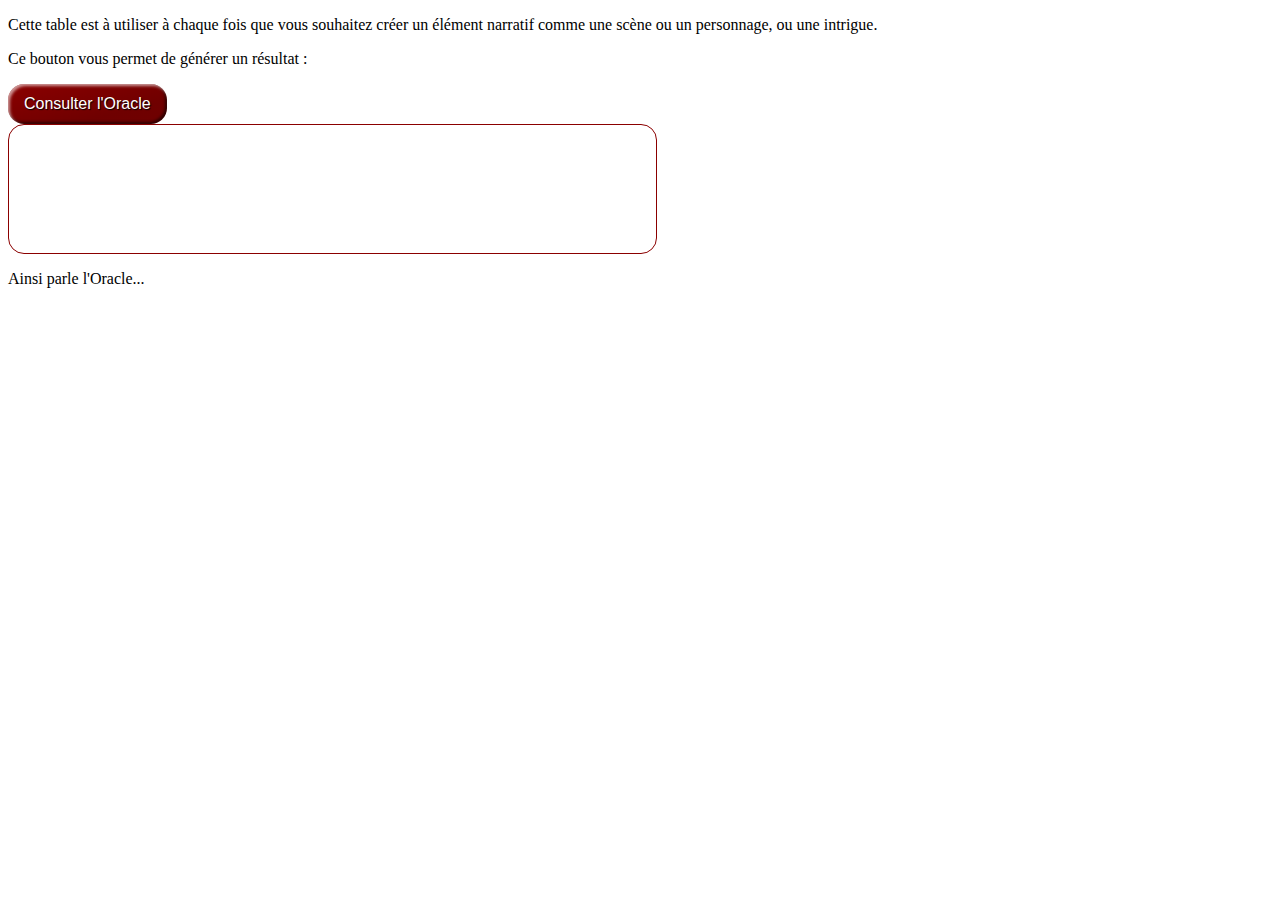
<file: Oracle.html>
<!DOCTYPE html>
<html lang="fr">
<head>
    <meta charset="UTF-8">
    <meta name="viewport" content="width=device-width, initial-scale=1.0">
    <title>Oracle</title>
    <link rel="stylesheet" href="styles/style.css">
    <script defer src="oracle.js"></script>
</head>
<body>
   <main>
       <article>
           <p>Cette table est à utiliser à chaque fois que vous souhaitez créer un élément narratif comme une scène ou un personnage, ou une intrigue.</p>
           <p>Ce bouton vous permet de générer un résultat :</p>
           <button id="oracle">Consulter l'Oracle</button>
           <div class="tarotContainer">
                <div class="result itemFrame">
                    <div id="numCard"></div>
                    <div id="arcaneType"></div>
                    <div id="cardTitle"></div>
                    <div id="upside"></div>
                    <div id="reverse"></div>
                </div>
                <div id="cardImage" class="itemFrame"></div>            
           </div>

           <p>Ainsi parle l'Oracle...</p>
       </article>
   </main> 
</body>
</html>
</file>
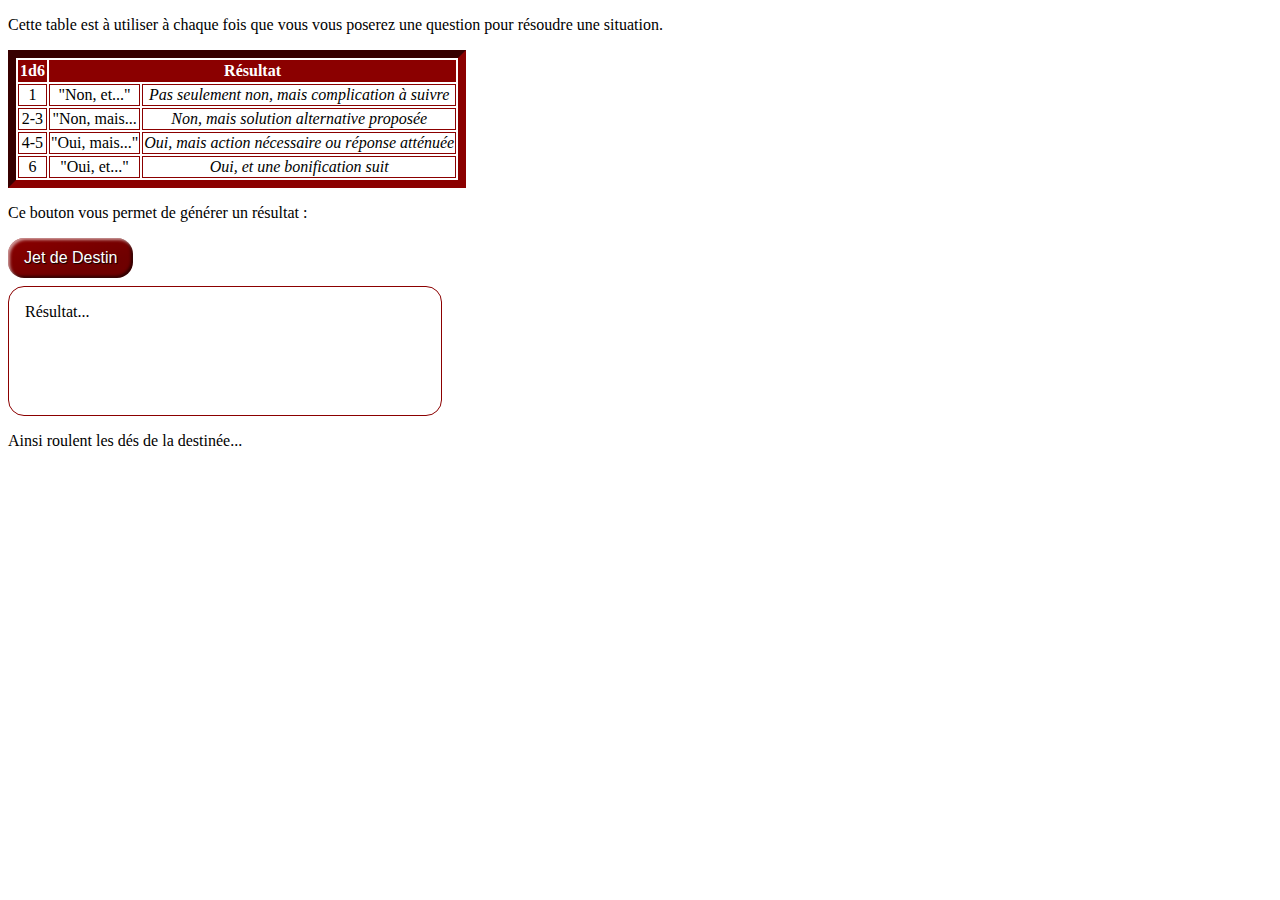
<file: TableDestin.html>
<!DOCTYPE html>
<html lang="fr">
<head>
    <meta charset="UTF-8">
    <meta name="viewport" content="width=device-width, initial-scale=1.0">
    <title>Table du Destin</title>
    <link rel="stylesheet" href="styles/style.css">
    <script defer src="app.js"></script>
</head>
<body>
   <main>
       <article>
           <p>Cette table est à utiliser à chaque fois que vous vous poserez une question pour résoudre une situation.</p>
           <table>
               <tbody>
                    <tr class="tableTitle">
                        <td colspan="1">1d6</td>
                        <td colspan="2">Résultat</td>
                    </tr>
                    <tr>
                       <td>1</td>
                       <td>"Non, et..."</td>
                       <td class="annotation">Pas seulement non, mais complication à suivre</td>
                    </tr>
                    <tr>
                       <td>2-3</td>
                       <td>"Non, mais...</td>
                       <td class="annotation">Non, mais solution alternative proposée</td>
                    </tr>
                   <tr>
                       <td>4-5</td>
                       <td>"Oui, mais..."</td>
                       <td class="annotation">Oui, mais action nécessaire ou réponse atténuée</td>
                   </tr>
                   <tr>
                       <td>6</td>
                       <td>"Oui, et..."</td>
                       <td class="annotation">Oui, et une bonification suit</td>
                   </tr>
               </tbody>
           </table>
       </article>
       <article>
           <p>Ce bouton vous permet de générer un résultat :</p>
           <button id="destiny">Jet de Destin</button>
           <div id="diceResult" class="result">Résultat...</div>
           <p>Ainsi roulent les dés de la destinée...</p>
       </article>
   </main> 
</body>
</html>
</file>
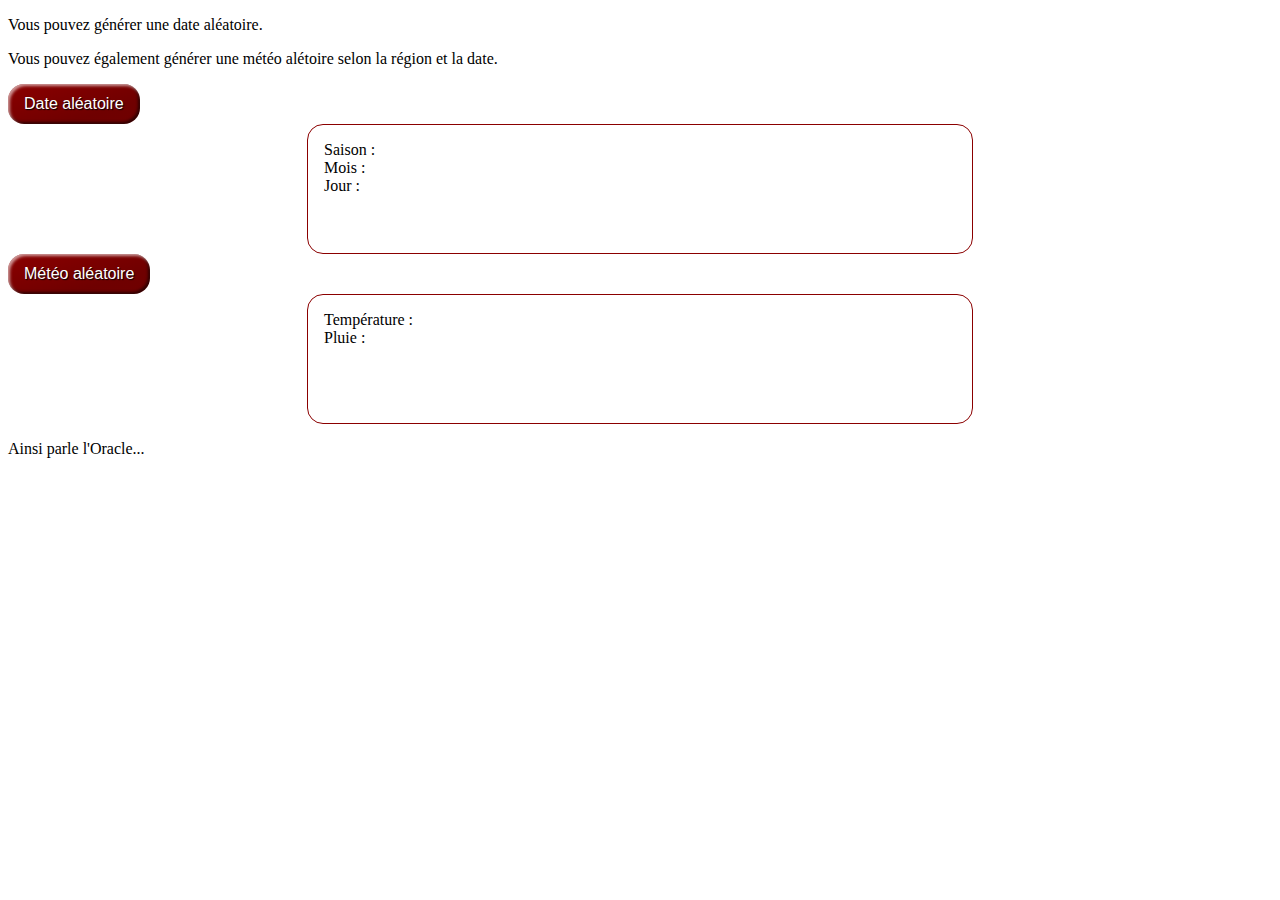
<file: components/Calendrier.html>
<!DOCTYPE html>
<html lang="fr">
<head>
    <meta charset="UTF-8">
    <meta name="viewport" content="width=device-width, initial-scale=1.0">
    <title>Calendrier</title>
    <link rel="stylesheet" href="../styles/style.css">
</head>
<body>
    <main>
        <article>
            <p>Vous pouvez générer une date aléatoire.</p>
            <p>Vous pouvez également générer une météo alétoire selon la région et la date.</p>
            <button id="dateAlea">Date aléatoire</button>
            <div class="CalendrierContainer">
                 <div class="result itemFrame">
                     <div id="Saison">Saison : </div>
                     <div id="Mois">Mois : </div>
                     <div id="Jour">Jour : </div>
                 </div>
            </div>
            <button id="meteoAlea">Météo aléatoire</button>
            <div class="MeteoContainer">
                 <div class="result itemFrame">
                     <div id="Saison">Température : </div>
                     <div id="Mois">Pluie : </div>
                 </div>
            </div> 
            <p>Ainsi parle l'Oracle...</p>
        </article>
    </main> 
 </body>
</html>
</file>
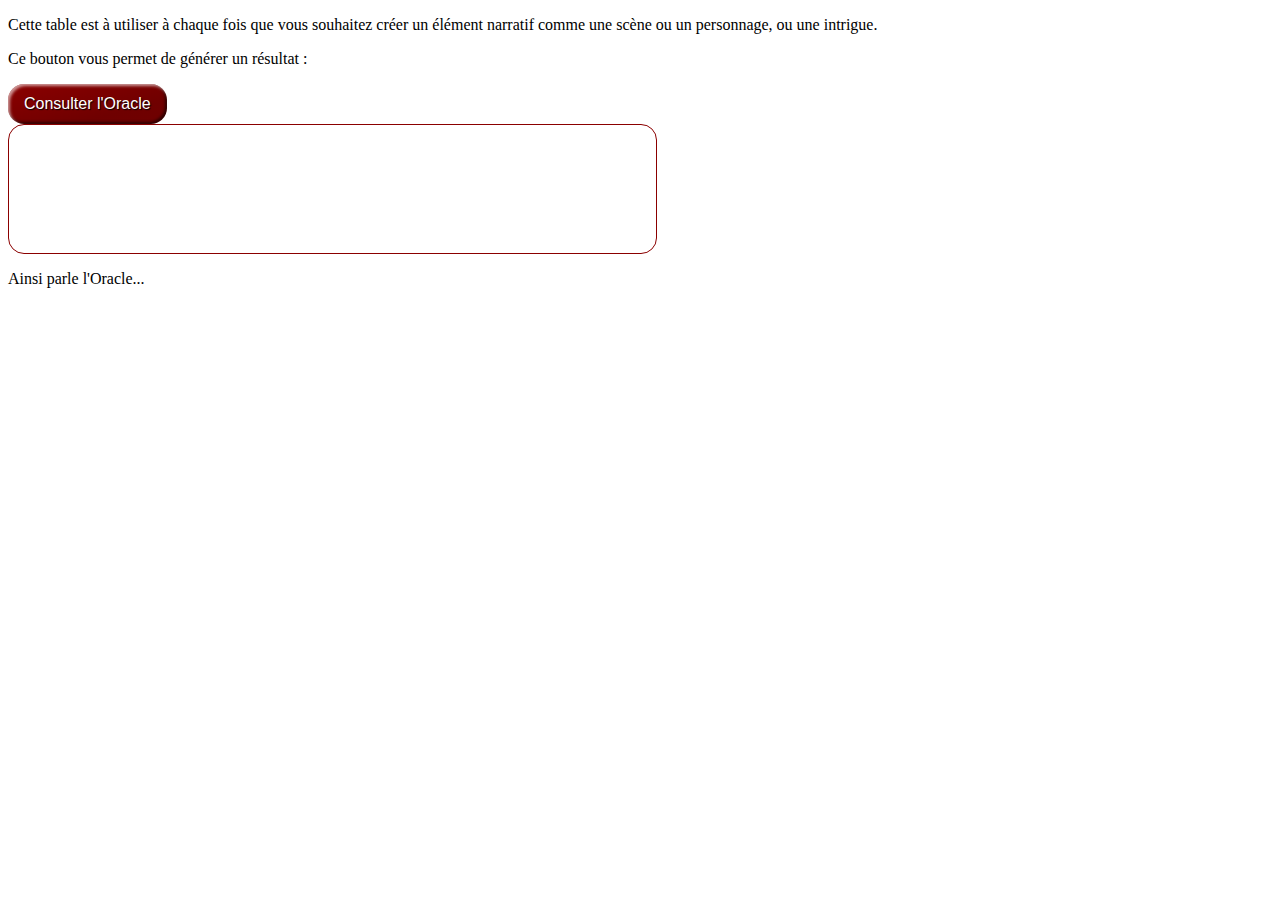
<file: components/Oracle.html>
<!DOCTYPE html>
<html lang="fr">
<head>
    <meta charset="UTF-8">
    <meta name="viewport" content="width=device-width, initial-scale=1.0">
    <title>Oracle</title>
    <link rel="stylesheet" href="../styles/style.css">
    <script defer src="../components/oracle.js"></script>
</head>
<body>
   <main>
       <article>
           <p>Cette table est à utiliser à chaque fois que vous souhaitez créer un élément narratif comme une scène ou un personnage, ou une intrigue.</p>
           <p>Ce bouton vous permet de générer un résultat :</p>
           <button id="oracle">Consulter l'Oracle</button>
           <div class="tarotContainer">
                <div class="result itemFrame">
                    <div id="numCard"></div>
                    <div id="arcaneType"></div>
                    <div id="cardTitle"></div>
                    <div id="upside"></div>
                    <div id="reverse"></div>
                </div>
                <div id="cardImage" class="itemFrame"></div>            
           </div>

           <p>Ainsi parle l'Oracle...</p>
       </article>
   </main> 
</body>
</html>
</file>
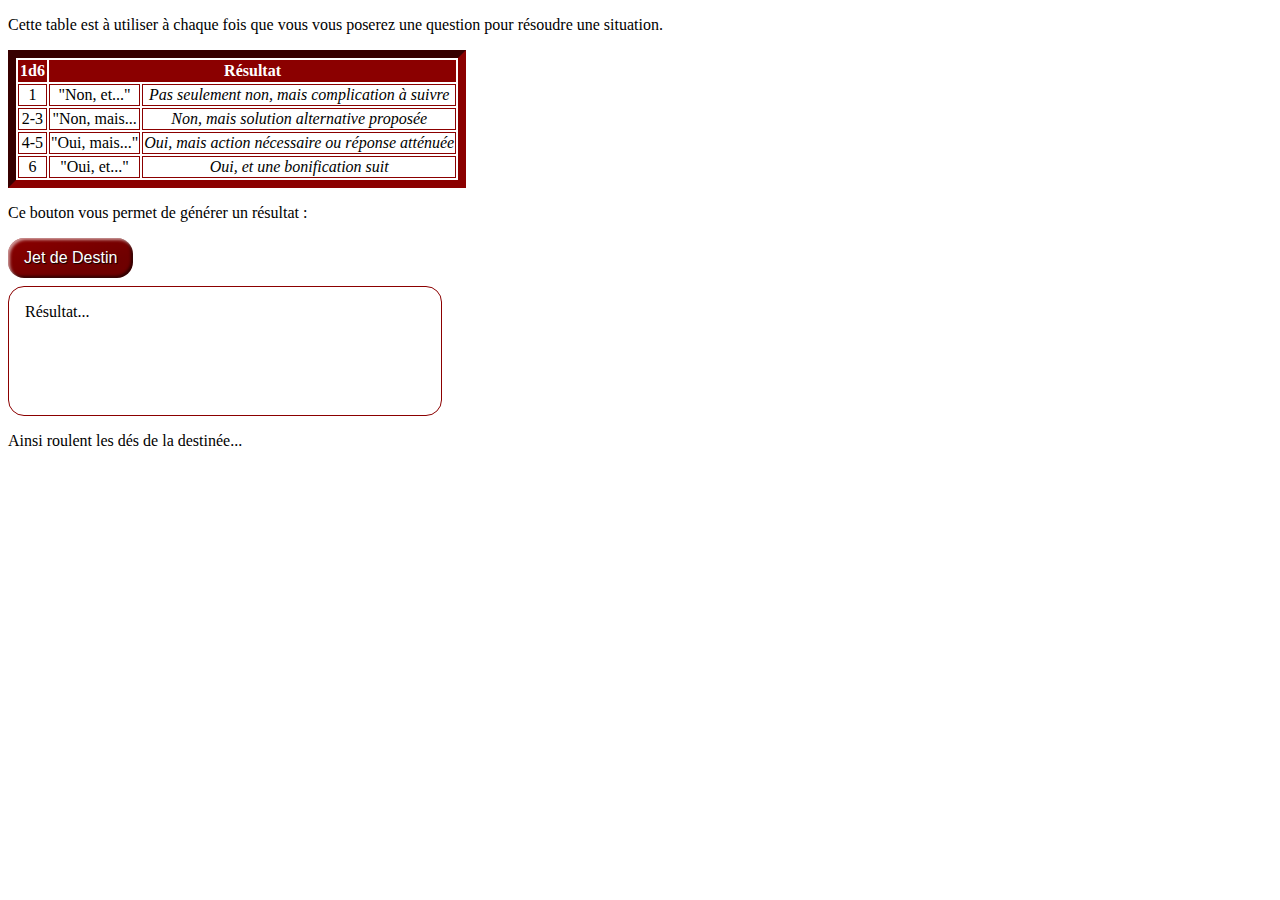
<file: components/TableDestin.html>
<!DOCTYPE html>
<html lang="fr">
<head>
    <meta charset="UTF-8">
    <meta name="viewport" content="width=device-width, initial-scale=1.0">
    <title>Table du Destin</title>
    <link rel="stylesheet" href="../styles/style.css">
    <script defer src="../src/app.js"></script>
</head>
<body>
   <main>
       <article>
           <p>Cette table est à utiliser à chaque fois que vous vous poserez une question pour résoudre une situation.</p>
           <table>
               <tbody>
                    <tr class="tableTitle">
                        <td colspan="1">1d6</td>
                        <td colspan="2">Résultat</td>
                    </tr>
                    <tr>
                       <td>1</td>
                       <td>"Non, et..."</td>
                       <td class="annotation">Pas seulement non, mais complication à suivre</td>
                    </tr>
                    <tr>
                       <td>2-3</td>
                       <td>"Non, mais...</td>
                       <td class="annotation">Non, mais solution alternative proposée</td>
                    </tr>
                   <tr>
                       <td>4-5</td>
                       <td>"Oui, mais..."</td>
                       <td class="annotation">Oui, mais action nécessaire ou réponse atténuée</td>
                   </tr>
                   <tr>
                       <td>6</td>
                       <td>"Oui, et..."</td>
                       <td class="annotation">Oui, et une bonification suit</td>
                   </tr>
               </tbody>
           </table>
       </article>
       <article>
           <p>Ce bouton vous permet de générer un résultat :</p>
           <button id="destiny">Jet de Destin</button>
           <div id="diceResult" class="result">Résultat...</div>
           <p>Ainsi roulent les dés de la destinée...</p>
       </article>
   </main> 
</body>
</html>
</file>
<file: styles/style.css>
/* Définitions globales */

body {
	font-family: 'IM Fell English SC', Georgia, 'Times New Roman', Times, serif;
}

.tables {
	display: flex;
}

.toolFrame {
	width: 45%;
	padding: 1em;
	height: 550px;
	border: 1px solid black;
}

iframe {
	width: 100%;
	height: 475px;
}

/* TABLE DU DESTIN*/
table {
	border: 0.5em inset darkred;
}

.tableTitle {
	font-weight: 700;
	background-color: darkred;
	color: white;
}

td {
	border: 0.1em solid darkred;
	text-align: center;
}

.annotation {
	font-style: italic;
}

button {
	border: 0;
	line-height: 2.5;
	padding: 0 1em;
	font-size: 1rem;
	text-align: center;
	color: white;
	text-shadow: 1px 1px 1px black;
	border-radius: 1em;
	background-color: darkred;
	background-image: linear-gradient(to top left, rgba(0, 0, 0, .2), rgba(0, 0, 0, .2) 30%, rgba(0, 0, 0, 0));
	box-shadow: inset 2px 2px 3px rgba(255, 255, 255, .6), inset -2px -2px 3px rgba(0, 0, 0, .6);
	transition: all 0.25s;
}

button:hover {
	background-color: rgba(255, 0, 0, 1);
	box-shadow: 0em 0.5em 0.5em -0.4em darkred;
	transform: translateY(-0.25em);
}

button:active {
	box-shadow: inset -2px -2px 3px rgba(255, 255, 255, .6), inset 2px 2px 3px rgba(0, 0, 0, .6);
}

.result {
	height: 6em;
	width: 25em;
	padding: 1em;
	margin: 0.5em 0 0.5em 0;
	border: 1px solid darkred;
	border-radius: 1em;
	font-size: 1em;
}

.tarotContainer {
	display: flex;
}

.itemFrame {
	width: 50%;
	margin: auto;
}

img {
	margin-left: 1em;
	padding: 0 0 0 5em;
	width: 192px;
	height: 288px;
}
</file>
